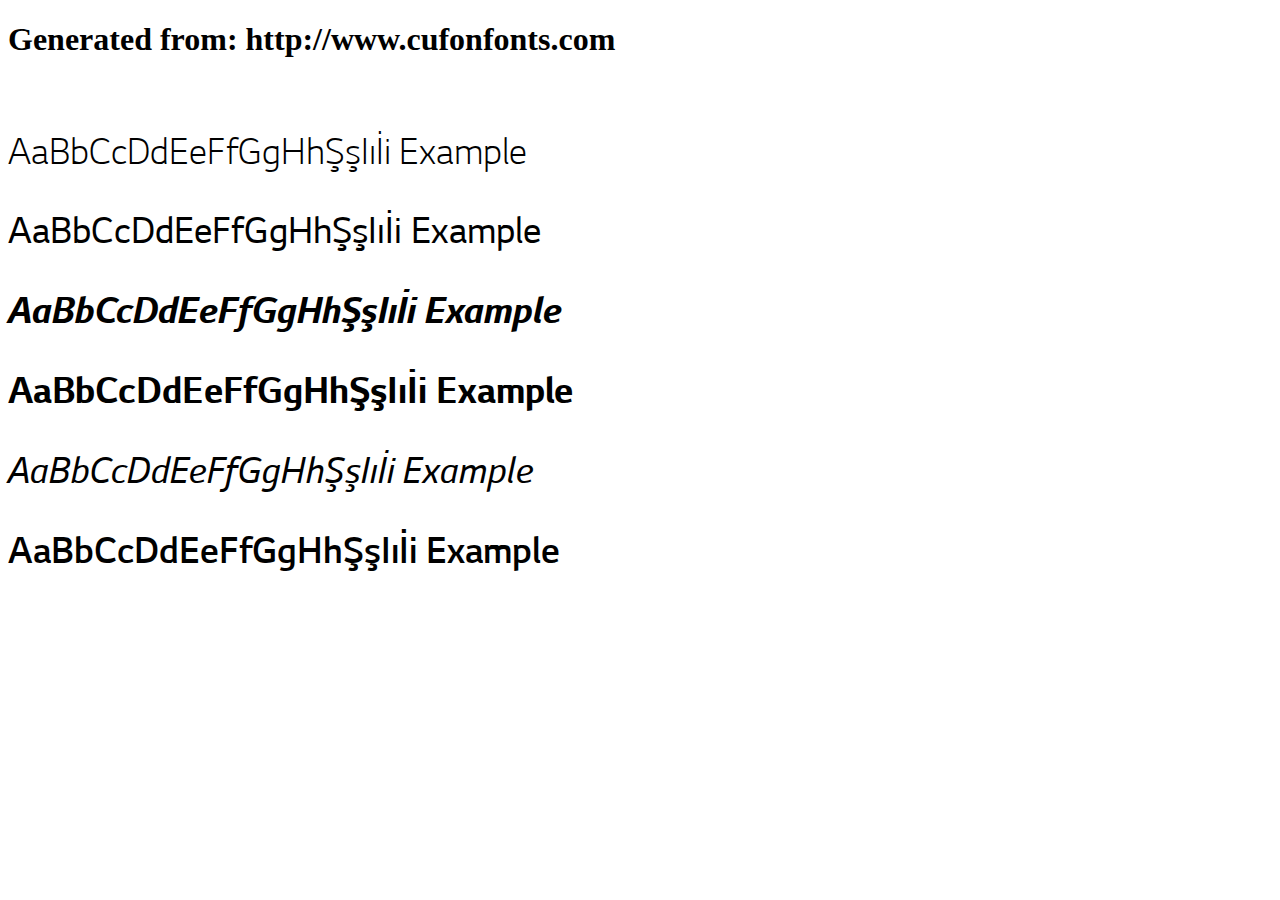
<file: assets/fonts/example.html>
<!DOCTYPE html>
<html xmlns="http://www.w3.org/1999/xhtml">
<head>
    <meta http-equiv="Content-Type" content="text/html; charset=utf-8"/>
    <link rel="stylesheet" type="text/css"
          href="style.css"/>
</head>

<body>

<h1>Generated from: http://www.cufonfonts.com</h1><br/>
<h1 style="font-family:'LG Smart Light Light';font-weight:normal;font-size:42px">AaBbCcDdEeFfGgHhŞşIıİi Example</h1>
<h1 style="font-family:'LG Smart';font-weight:normal;font-size:42px">AaBbCcDdEeFfGgHhŞşIıİi Example</h1>
<h1 style="font-family:'LG Smart Bold Italic';font-weight:normal;font-size:42px">AaBbCcDdEeFfGgHhŞşIıİi Example</h1>
<h1 style="font-family:'LG Smart Bold';font-weight:normal;font-size:42px">AaBbCcDdEeFfGgHhŞşIıİi Example</h1>
<h1 style="font-family:'LG Smart Italic';font-weight:normal;font-size:42px">AaBbCcDdEeFfGgHhŞşIıİi Example</h1>
<h1 style="font-family:'LG Smart Light SemiBold';font-weight:normal;font-size:42px">AaBbCcDdEeFfGgHhŞşIıİi Example</h1>


</body>
</html>
</file>
<file: assets/fonts/style.css>
/* #### Generated By: http://www.cufonfonts.com #### */

@font-face {
font-family: 'LG Smart Light Light';
font-style: normal;
font-weight: normal;
src: local('LG Smart Light Light'), url('LG Smart Light.woff') format('woff');
}


@font-face {
font-family: 'LG Smart';
font-style: normal;
font-weight: normal;
src: local('LG Smart'), url('LG Smart Regular.woff') format('woff');
}


@font-face {
font-family: 'LG Smart Bold Italic';
font-style: normal;
font-weight: normal;
src: local('LG Smart Bold Italic'), url('LG Smart Bold Italic.woff') format('woff');
}


@font-face {
font-family: 'LG Smart Bold';
font-style: normal;
font-weight: normal;
src: local('LG Smart Bold'), url('LG Smart Bold.woff') format('woff');
}


@font-face {
font-family: 'LG Smart Italic';
font-style: normal;
font-weight: normal;
src: local('LG Smart Italic'), url('LG Smart Regular Italic.woff') format('woff');
}


@font-face {
font-family: 'LG Smart Light SemiBold';
font-style: normal;
font-weight: normal;
src: local('LG Smart Light SemiBold'), url('LG Smart SemiBold.woff') format('woff');
}
</file>
